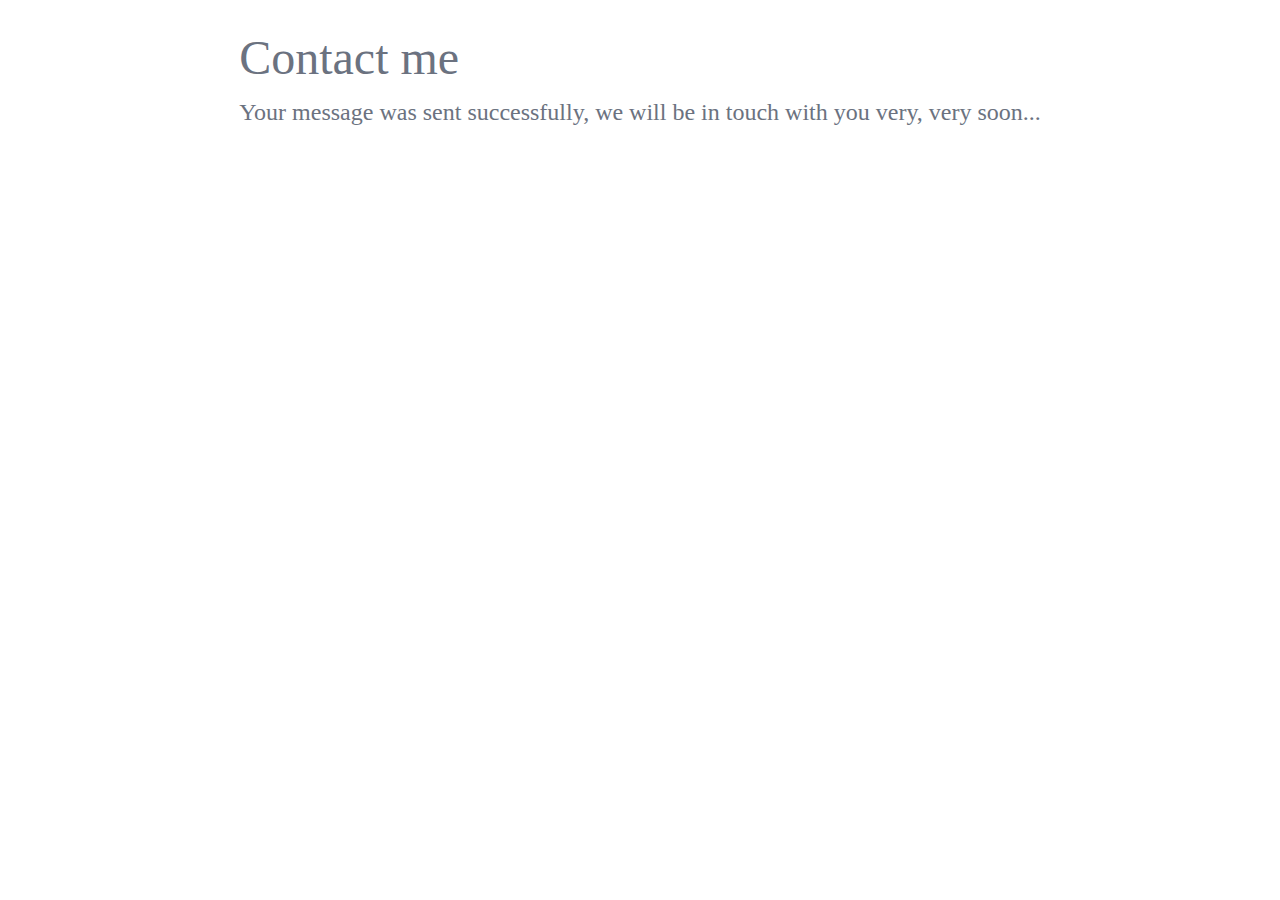
<file: success.html>
<!DOCTYPE html>
<html lang="en">
  <head>
    <meta charset="UTF-8" />
    <meta name="viewport" content="width=device-width, initial-scale=1.0" />
    <title>successful</title>
  </head>
  <body>
    <div>
      <h1>Contact me</h1>
      <p>
        Your message was sent successfully, we will be in touch with you very, very
        soon...
      </p>
    </div>
    <style>
      body {
        display: flex;
        justify-content: center;
      }

      h1 {
        font-size: 3rem;
        line-height: 2.25rem;
        margin-bottom: 1.2rem;
        font-weight: 400;
        color: #6b7280;
      }

      p {
        font-size: 1.5rem;
        line-height: 1rem;
        font-weight: 400;
        color: #6b7280;
        line-height: 1;
      }
    </style>
    <script>
      
      setTimeout(function () {
        window.location.href = "index.html";
      }, 5000); 
    </script>
  </body>
</html>
</file>
